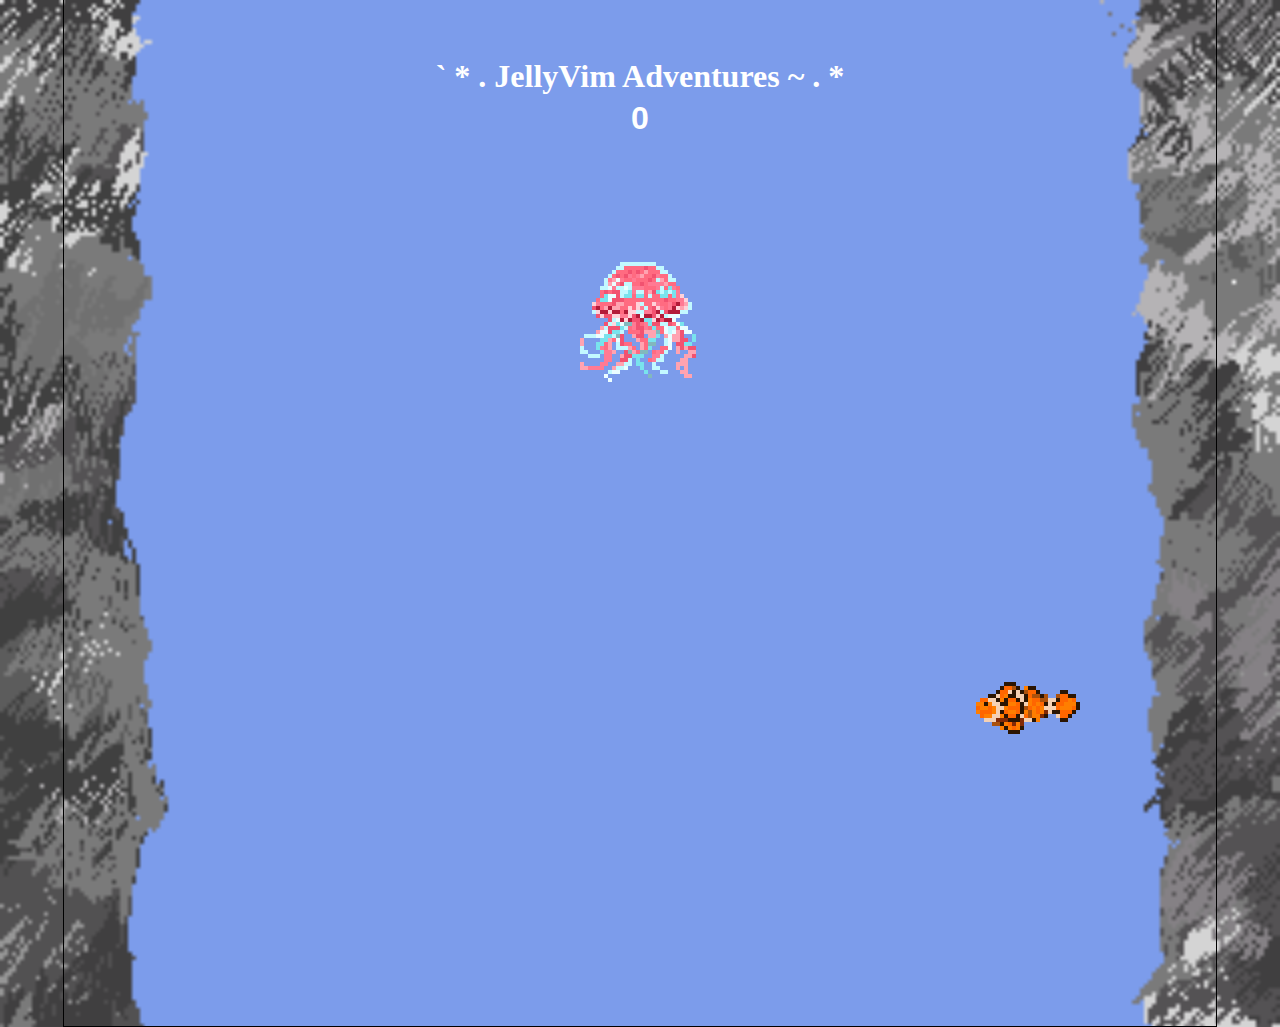
<file: index.html>
<!DOCTYPE html>
<html lang="en">
<head>
    <meta chatset="UTF-8">
    <meta name="viewport" content="width=device-width, initial-scale=1.0">
    <title>Jelly Vim</title>
    <link rel="stylesheet" href="styles.css">
</head>
<body>
    <!-- start screen -->
    <div id="start-screen" class="screen">
        <h1>` * . JellyVim Adventures ~ . *</h1>
    </div>
    <h1 class="results">0</h1>
    <div class="grid"></div>
    <script src="app.js"></script>
</body>



</html>
</file>
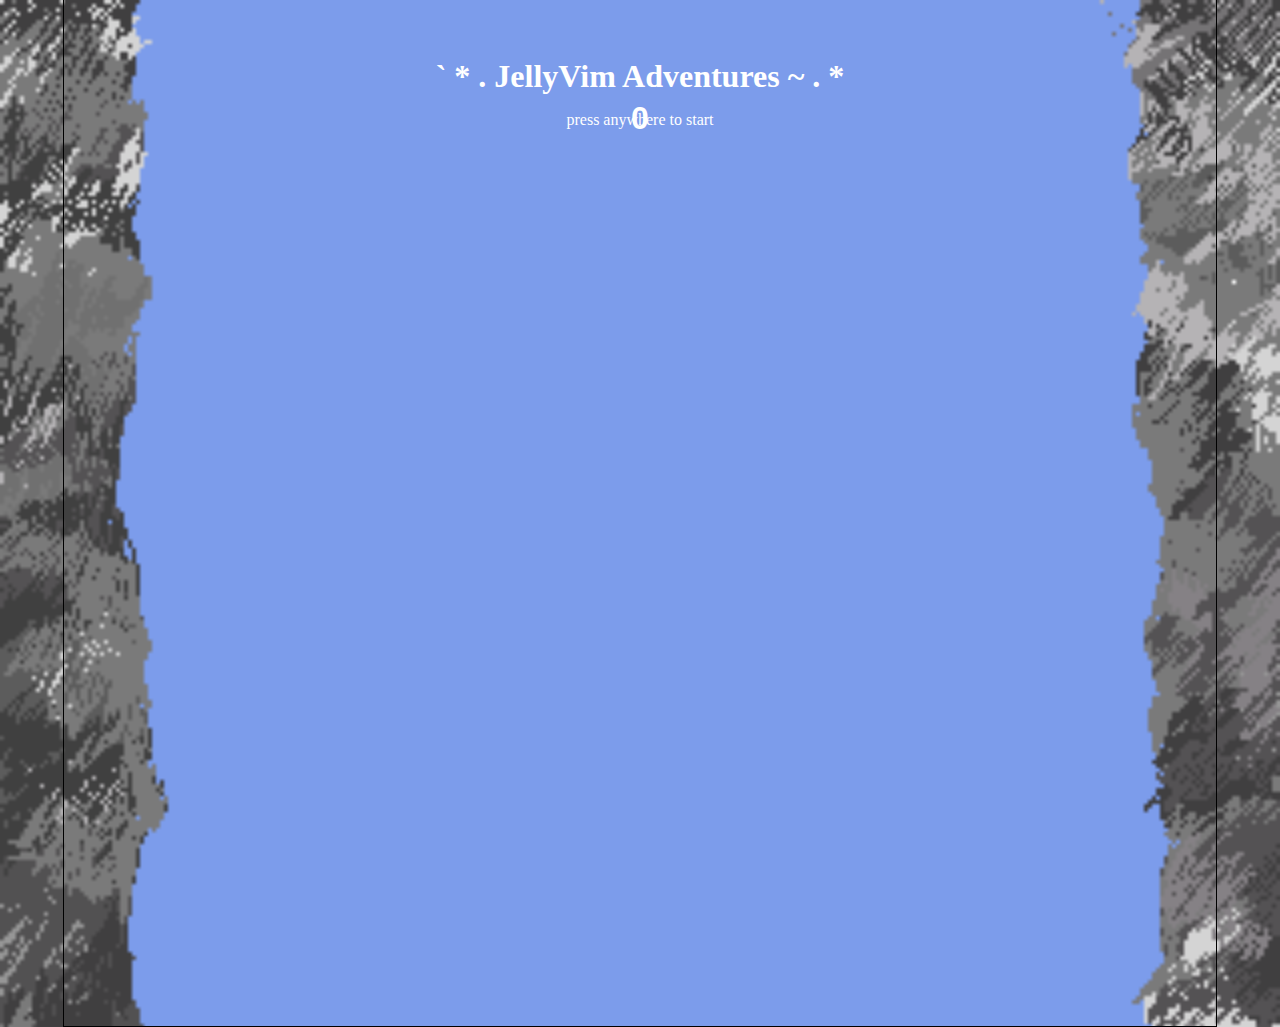
<file: test.html>
<!DOCTYPE html>
<html lang="en">
<head>
    <meta chatset="UTF-8">
    <meta name="viewport" content="width=device-width, initial-scale=1.0">
    <title>Jelly Vim</title>
    <link rel="stylesheet" href="styles.css">
</head>
<body>
    <!-- start screen -->
    <div id="start-screen" class="screen">
        <h1>` * . JellyVim Adventures ~ . *</h1>
        <p>press anywhere to start</p>
    </div>
    <h1 class="results">0</h1>
    <div class="grid"></div>
    <script src="test.js"></script>
</body>



</html>
</file>
<file: styles.css>
@keyframes backgroundAnimation {
    from {
        background-position: 0 0;
    }
    to {
        background-position: 0 200%; 
    }
}

body {
    margin: 0;
    padding: 0;
    display: flex;
    justify-content: center;
    align-items: center;
    height: 100vh;
    background-image: url('assets/fixbg.png');
    background-size: 100%;
    background-repeat: repeat-y;
    animation: backgroundAnimation 10s linear infinite;
}

#start-screen {
    text-align: center;
    color: white;
    font-family:'Times New Roman', Times, serif;
    position: absolute;
    top: 50px;
    width: 100%;
}
#start-screen h1 {
    font-size: 2.0rem;
    margin: 0.5rem;
}

.grid {
	width: 1152px;
	height: 1152px;
	border: solid black 1px;
	display: flex;
	flex-wrap: wrap;
}

.grid div {
	width: 128px;
	height: 128px;
}

.turtle {
	background-image: url('assets/turtle2.png');
    height: auto;
    width: auto;
}

.jellyfish {
	background-image: url('assets/jellyfish2.png');
    height: auto;
    width: auto;
}

.fish {
    background-image: url('assets/clownfish2.png');
    height: auto;
    width: auto;
}

.laser {
	background-image: url('assets/pixilart-drawing.png');
    height: auto;
    width: auto;
}

.boom {
	background-image: url('assets/turtledie.png');
}

.results {
    position: absolute;   
    top: 100px;            
    left: 50%;            
    transform: translateX(-50%); 
    color: white;         
    font-family: 'Arial', sans-serif; 
    font-size: 2rem;      
    margin: 0;            
}
</file>
